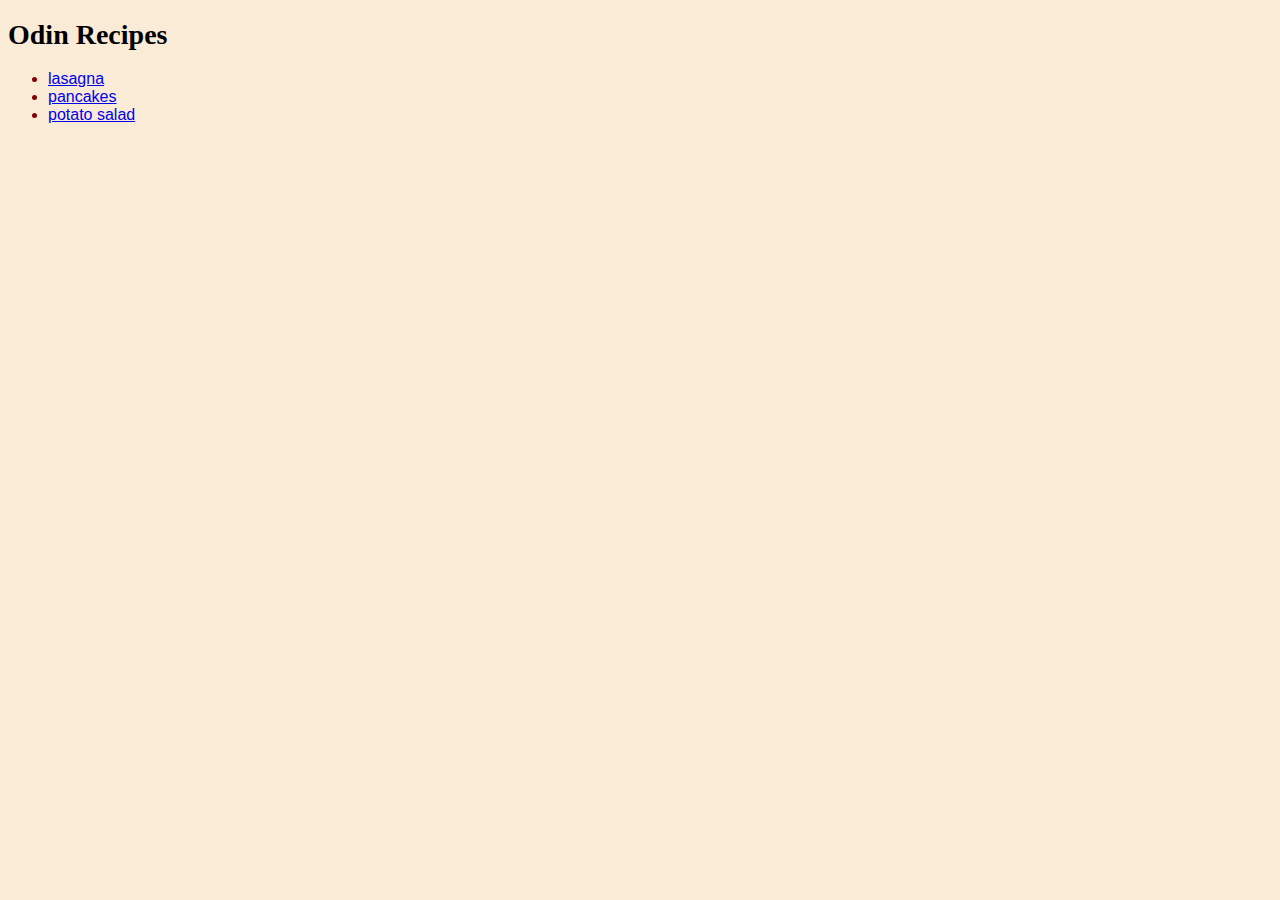
<file: index.html>
<!DOCTYPE html>
<html lang="en">
<head>
    <meta charset="UTF-8">
    <meta http-equiv="X-UA-Compatible" content="IE=edge">
    <meta name="viewport" content="width=device-width, initial-scale=1.0">
    <title>Document</title>
    <link rel="stylesheet" href="css/styles.css">
</head>
<body>
    <h1>
        Odin Recipes
    </h1>
    <ul>
        <li> <a href="./recipes/lasagna.html">lasagna</a></li>
        <li>    <a href="./recipes/pancakes.html">pancakes</a>
        </li>
        <li> <a href="./recipes/potato_salad.html">potato salad</a></li>
    
    </ul>

</body>
</html>
</file>
<file: css/styles.css>
body {
     background-color: antiquewhite;

 }

 h1 {
     font-size: 28px;
     font-family: 'Times New Roman', Times, serif;
     font-weight: bold;
 }

 p{
     font-size: small;
 }

 li{
     font-size: medium;
     color: maroon;
     font-family: 'Franklin Gothic Medium', 'Arial Narrow', Arial, sans-serif;
     
 }
</file>
